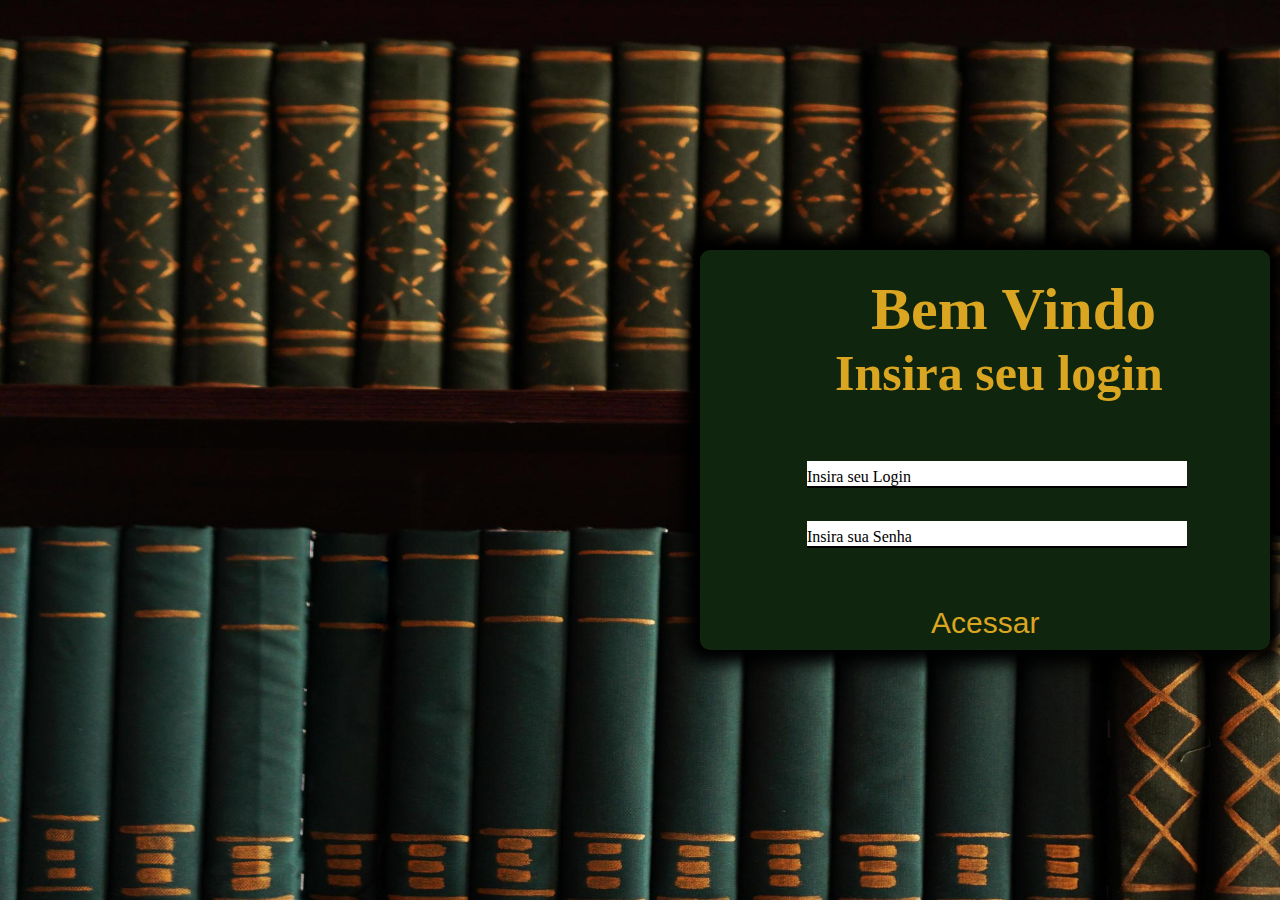
<file: html/index.html>
<!DOCTYPE html>
<html lang="pt.br">
<head>
    <meta charset="UTF-8">
    <meta name="viewport" content="width=device-width, initial-scale=1.0">
    <title>Treinando telas mais bonitas</title>
    <link rel="stylesheet" href="../css/Style.css">
</head>
<body>
      

  
  <div class="CardInte">
    <div class="tudo">
        <h1 id="texto1card">Bem Vindo</h1>
        <h2 id="texto2card">Insira seu login</h2>
        <div id="move-inp">
        <form>
          <div class="single-input">
              <input type="text" class="input" id="inp-Senha" required>
              <label for="nome">Insira seu Login</label>
          </div>
          <div class="single-input">
              <input type="password" class="input" id="inp-Login" required>
              <label for="sobrenome">Insira sua Senha</label>
          </div>
      </form>
    </div>



       <a href="../html/tela2.html"><button class="login" id="btn-Acessar">Acessar</button></a> 
    </div>
</div>
</body>
</html>
</file>
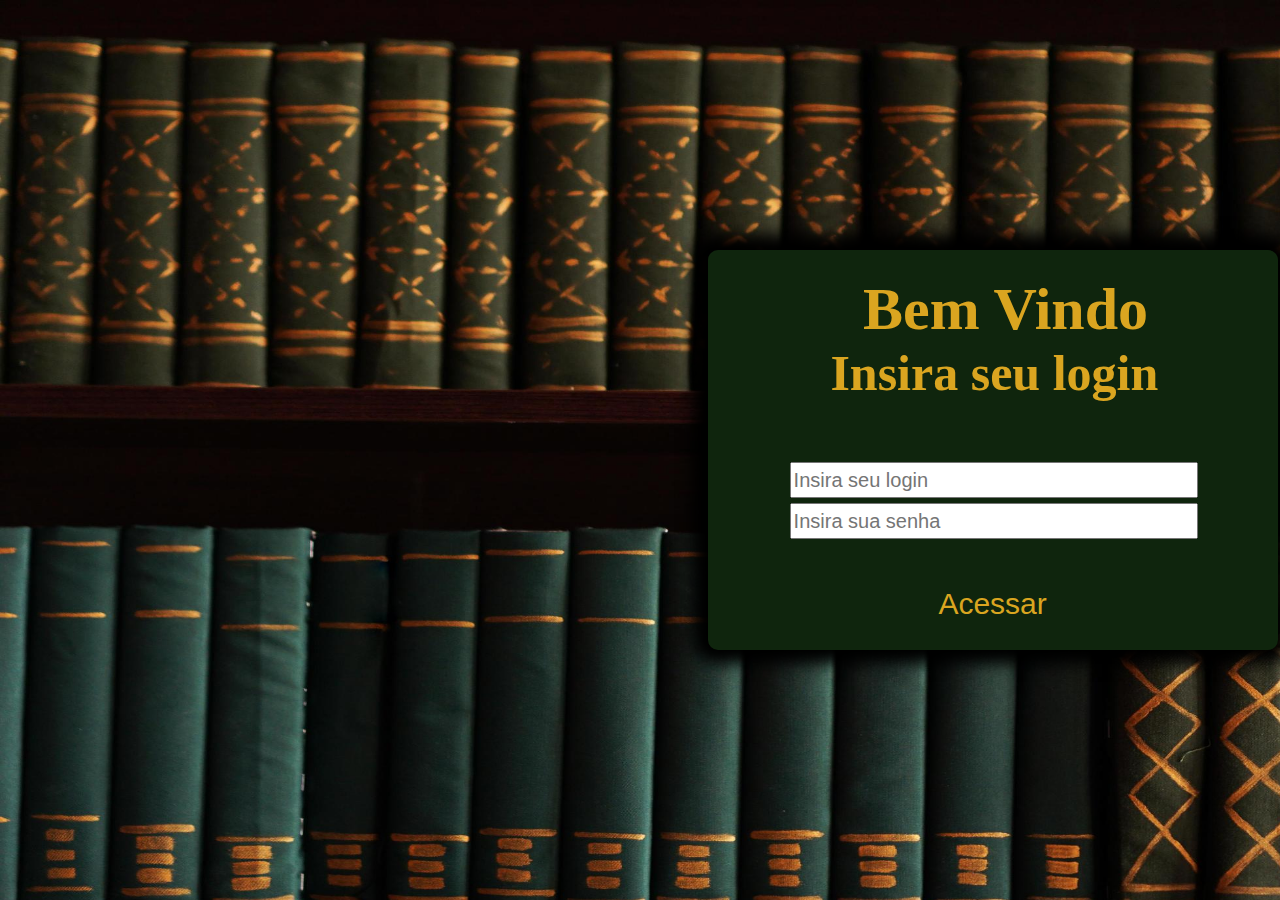
<file: biblioteca/html/index.html>
<!DOCTYPE html>
<html lang="pt.br">
<head>
    <meta charset="UTF-8">
    <meta name="viewport" content="width=device-width, initial-scale=1.0">
    <title>Treinando telas mais bonitas</title>
    <link rel="stylesheet" href="../css/Style.css">
</head>
<body>
      
  <div class="CardInte">
    <div class="tudo">
        <h1 id="texto1card">Bem Vindo</h1>
        <h2 id="texto2card">Insira seu login</h2>
        <input class="login" type="text" name="Login" id="inp-Login" placeholder="Insira seu login">
        <input class="login" type="password" name="Senha" id="inp-Senha" placeholder="Insira sua senha">
       <a href="../html/tela2.html"><button class="login" id="btn-Acessar">Acessar</button></a> 
    </div>
</div>

</body>
</html>
</file>
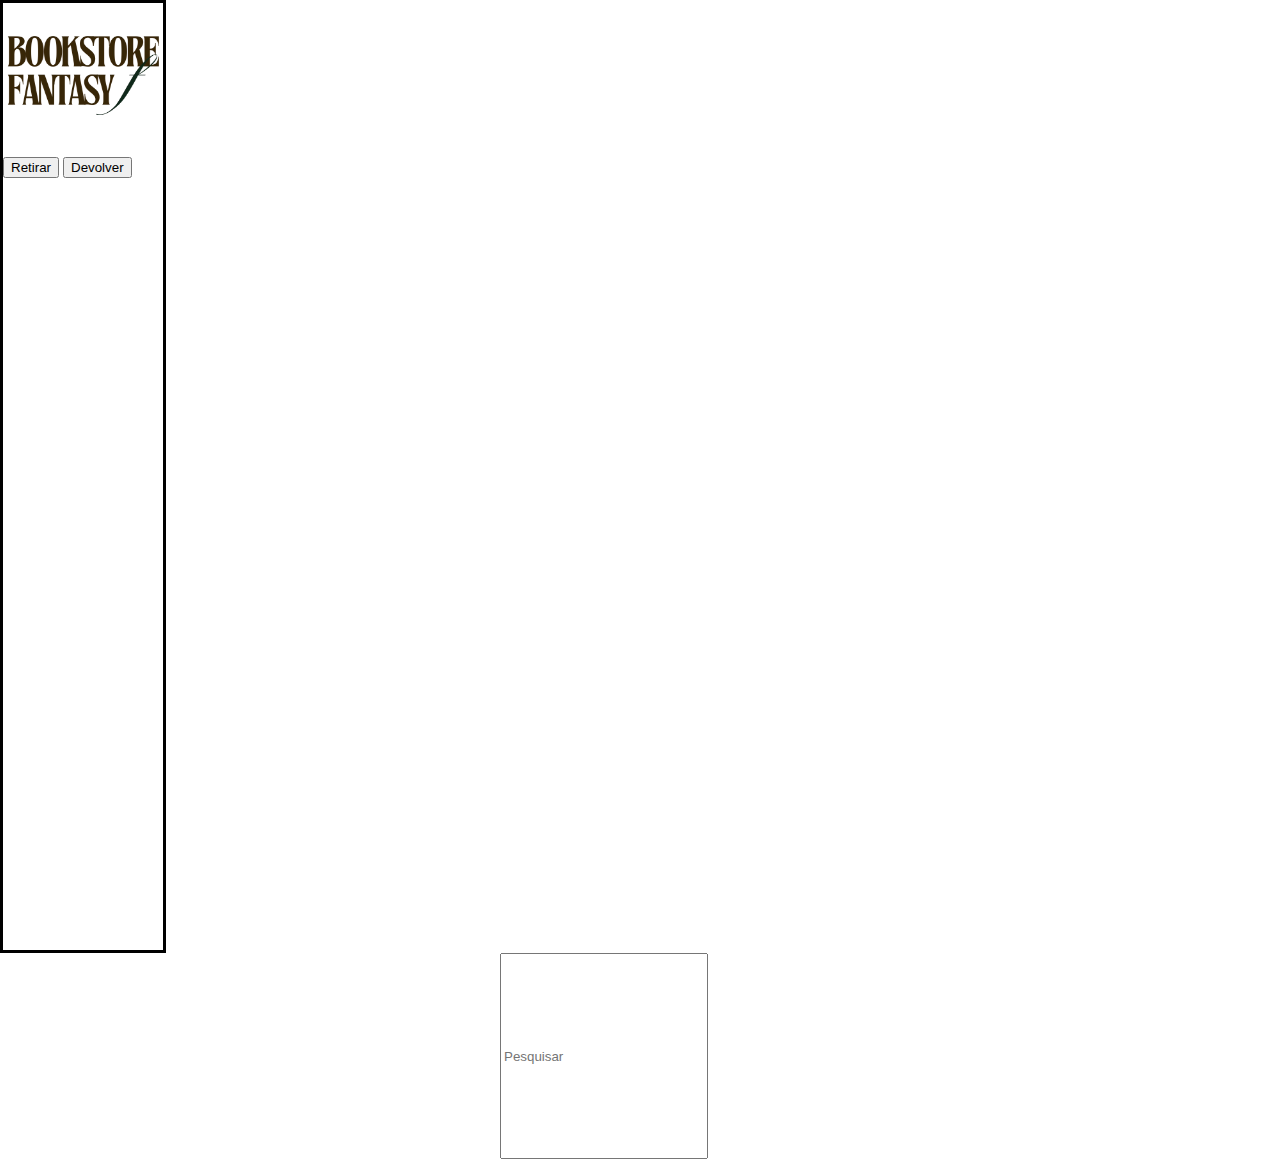
<file: html/tela2.html>
<!DOCTYPE html>
<html lang="pt.br">
<head>
    <meta charset="UTF-8">
    <meta name="viewport" content="width=device-width, initial-scale=1.0">
    <title>Tela dois</title>
    <link rel="stylesheet" href="../css/tela2.css">
</head>
<body>

    

    <header>
       
        <img src="../imagens/logoatualizada.png" alt="Logo" id="Log-Cabeçalho">
         
        <button>Retirar</button>
        <button>Devolver</button>
        
    </header>

    
    <input type="text" name="Pesquisar" placeholder="Pesquisar" id="inp-pesquisar">
   
</body>
</html>
</file>
<file: css/Style.css>
body {
 
    background-image: url("../imagens/fundo\ atualizado.jfif");
    background-repeat: no-repeat;
    background-size: 1920px 1000px;
    padding: 0px;
    margin: 0px;
    box-sizing: border-box;
}
/*CLASSES*/
.CardInte{
    background-color: #0f250d;
    width: 570px;
    height: 400px;
    box-shadow: -1px -1px 15px 15px black;
    border-radius: 10px;
    display: flex;
    margin-left: 700px;
    margin-top: 250px;
    
}
.login{
    margin-top: 5px;
    display: flex;
    align-items: center;
    margin-left: 20%;
}


/*ID*/
#texto1card{
    width: 400px;
    margin-top: 25px;
    margin-left: 38%;
    font-size: 60px;
    color: #daa520 ;
    
}
#texto2card{

    width: 400px;
    margin-left: 30%;
    margin-top: -40px;
    font-size: 50px;
    color: #daa520 ;
    
}

#move-inp{
    margin-top: -20px;
    margin-left: 100px;
}

#btn-Acessar{
    width: 200px;
    height: 30px;
    border: 0px;
    background-color: #0f250d;
    font-size: 30px;
    color: #daa520;
    margin-left: 50%;
    margin-top: 20px;
}
#btn-Acessar:hover{

    color: #ad870a;

}

a{
    list-style: none;
    text-decoration: none;
}

form{
    width: 100%;
    max-width: 350px;
    padding: 2%;
}

.single-input{
    position: relative;
    margin: 30px 0;
}
.single-input label{
    position: absolute;
    bottom: 5px;
    left: 0;
    color: rgb(0, 0, 0);
    cursor: text;
    transition: 0.5s ease-in-out;
}

.input{
    width: 380px;
    height: 25px;
    padding: 0px;
    border: 0;
    border-bottom: 2px solid rgb(0, 0, 0);
    outline: 0;
    font-size: 40px;
    color: rgb(0, 0, 0);
    transition: 0.5s ease-in-out;
}
.input:focus,
.input:valid{
    border-bottom: 2px solid rgb(0, 0, 0);
}
.input:focus ~ label,
.input:valid ~ label{
    transform: translateY(-30px);
    font-size: 20px;
    color: rgb(255, 255, 255);
}
</file>
<file: biblioteca/css/Style.css>
body {
 
    background-image: url("../imagens/fundo\ atualizado.jfif");
    background-repeat: no-repeat;
    background-size: 1920px 1000px;
}
/*CLASSES*/
.CardInte{
    background-color: #0f250d;
    width: 570px;
    height: 400px;
    box-shadow: -1px -1px 15px 15px black;
    border-radius: 10px;
    display: flex;
    margin-left: 700px;
    margin-top: 250px;
    
}
.login{
    margin-top: 5px;
    display: flex;
    align-items: center;
    margin-left: 20%;

}


/*ID*/
#texto1card{
    width: 400px;
    margin-top: 25px;
    margin-left: 38%;
    font-size: 60px;
    color: #daa520 ;
    
}
#texto2card{

    width: 400px;
    margin-left: 30%;
    margin-top: -40px;
    font-size: 50px;
    color: #daa520 ;
    
}
#inp-Login{

    width: 400px;
    height: 30px;
    font-size: 20px;
    margin-top: 60px;
}
#inp-Senha{

    width: 400px;
    height: 30px;
    font-size: 20px;
}
#btn-Acessar{
    width: 200px;
    height: 30px;
    border: 0px;
    background-color: #0f250d;
    font-size: 30px;
    color: #daa520;
    margin-left: 55%;
    margin-top: 50px;
}
#btn-Acessar:hover{

    color: #ad870a;

}

a{
    list-style: none;
    text-decoration: none;
}
</file>
<file: css/tela2.css>
body{
    margin: 0px;
    padding: 0px;
    
}
header{

    width: 160px;
    height: 947px;
    border: solid black;
}
/*IDS*/
#Log-Cabeçalho{
    width: 160px;
    height: 150px;
    
}
#inp-pesquisar{

    width: 200px;
    height: 200px;
    margin-left: 500px;
    margin-top: 00px;

}
</file>
